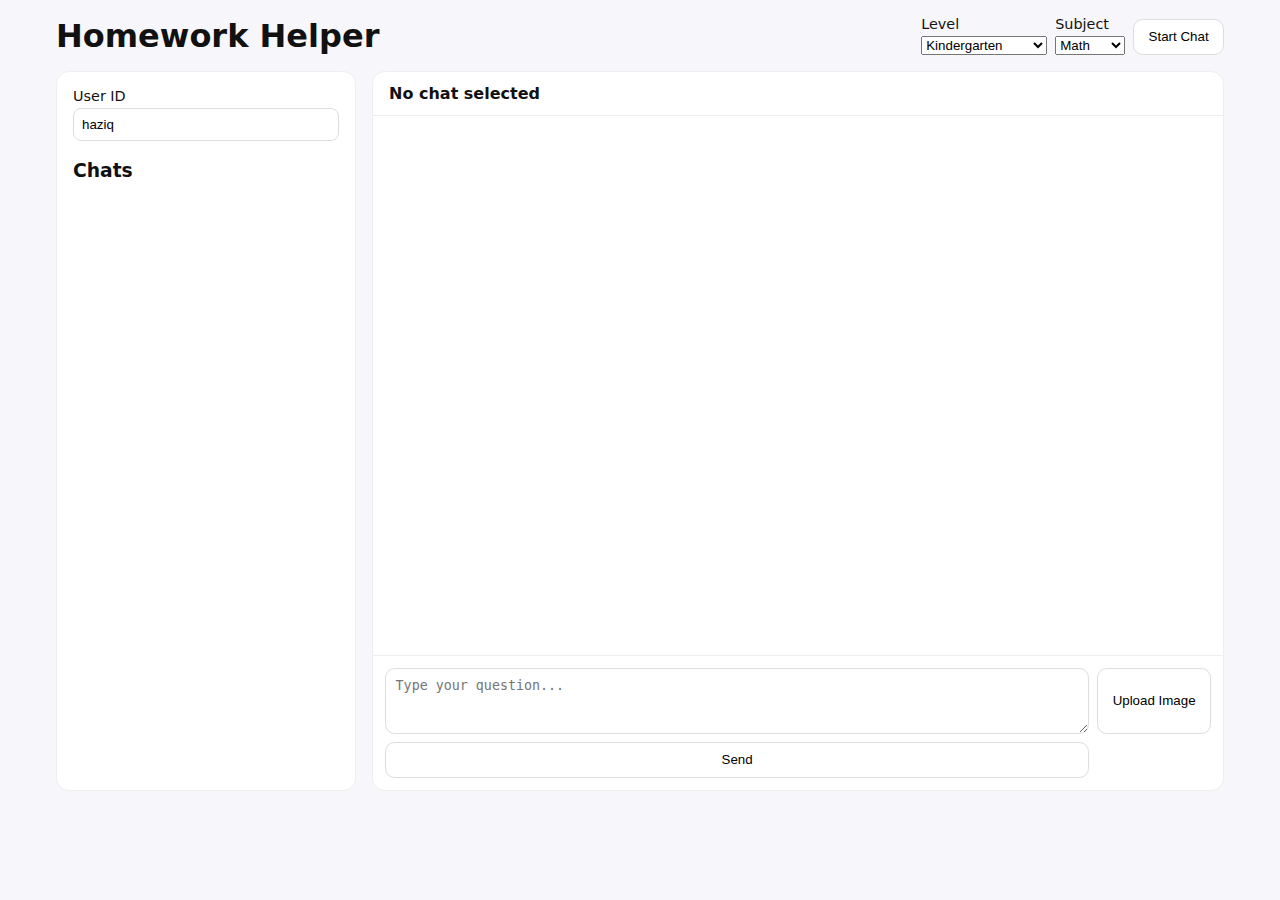
<file: frontend/index.html>
<!doctype html>
<html lang="en">
  <head>
    <meta charset="utf-8" />
    <meta name="viewport" content="width=device-width, initial-scale=1.0"/>
    <title>Homework Helper (POC)</title>
    <link rel="stylesheet" href="./public/styles.css"/>
  </head>
  <body>
    <div class="container">
      <header>
        <h1>Homework Helper</h1>
        <div class="selectors">
          <label>Level
            <select id="level">
              <option>Kindergarten</option>
              <option>Lower Secondary</option>
              <option>Upper Secondary</option>
            </select>
          </label>
          <label>Subject
            <select id="subject">
              <option>Math</option>
              <option>Science</option>
              <option>English</option>
            </select>
          </label>
          <button id="newChat">Start Chat</button>
        </div>
      </header>

      <main>
        <aside class="sidebar">
          <div class="user">
            <label>User ID</label>
            <input id="userId" value="haziq" />
          </div>
          <h3>Chats</h3>
          <ul id="chatList"></ul>
        </aside>

        <section class="chat">
          <div id="chatHeader" class="chat-header">No chat selected</div>
          <div id="messages" class="messages"></div>
          <div class="composer">
            <textarea id="question" placeholder="Type your question..." rows="3"></textarea>
            <input type="file" id="fileInput" accept="image/*" style="display: none;" />
            <button id="upload">Upload Image</button>
            <button id="send">Send</button>
          </div>
        </section>
      </main>
    </div>

    <script src="./public/main.js"></script>
  </body>
</html>
</file>
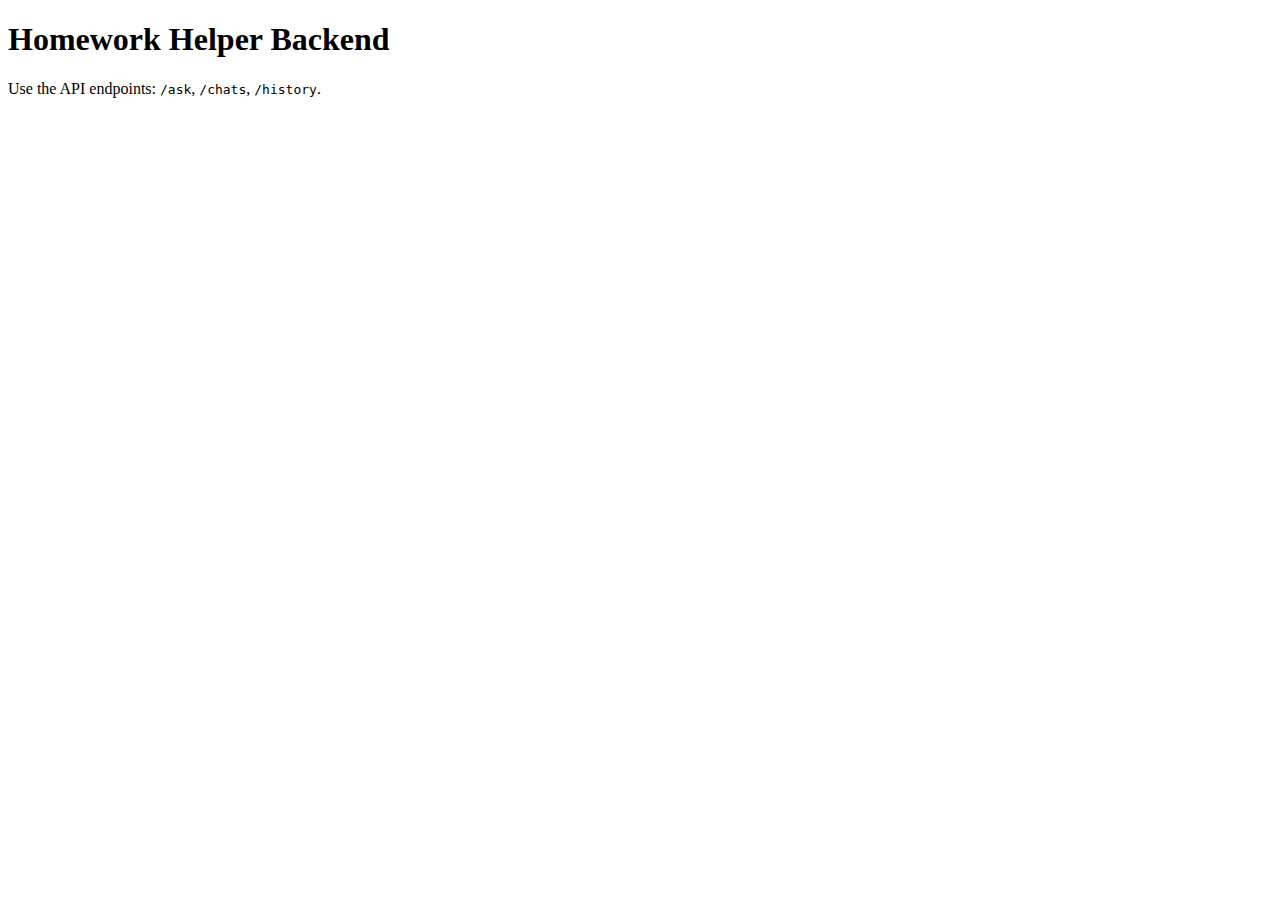
<file: backend/app/templates/index.html>
<!doctype html>
<html>
  <head><meta charset="utf-8"><title>Backend OK</title></head>
  <body>
    <h1>Homework Helper Backend</h1>
    <p>Use the API endpoints: <code>/ask</code>, <code>/chats</code>, <code>/history</code>.</p>
  </body>
</html>
</file>
<file: frontend/public/styles.css>
* { box-sizing: border-box; }
body { font-family: system-ui, -apple-system, Segoe UI, Roboto, Arial; margin: 0; background: #f7f7fb; color: #111; }
.container { max-width: 1200px; margin: 0 auto; padding: 1rem; }
header { display: flex; align-items: center; justify-content: space-between; gap: 1rem; }
h1 { margin: 0; }
.selectors { display: flex; align-items: end; gap: .5rem; }
label { font-size: .9rem; display: flex; flex-direction: column; gap: .25rem; }
button { padding: .6rem .9rem; border: 1px solid #ddd; background: white; border-radius: .6rem; cursor: pointer; }
button:hover { background: #fafafa; }

main { display: grid; grid-template-columns: 300px 1fr; gap: 1rem; margin-top: 1rem; }

.sidebar { background: white; border: 1px solid #eee; border-radius: .8rem; padding: 1rem; height: calc(100vh - 180px); overflow: auto; }
.sidebar .user { display:flex; flex-direction: column; gap:.25rem; margin-bottom: .75rem; }
.sidebar input { padding:.5rem; border:1px solid #ddd; border-radius:.5rem; }
#chatList { list-style: none; padding: 0; margin: 0; }
#chatList li { padding: .5rem; border-radius: .6rem; border: 1px solid #eee; margin-bottom: .5rem; cursor: pointer; }
#chatList li:hover { background: #fafafa; }

.chat { display: grid; grid-template-rows: auto 1fr auto; background: white; border: 1px solid #eee; border-radius: .8rem; height: calc(100vh - 180px); }
.chat-header { padding: .75rem 1rem; border-bottom: 1px solid #eee; font-weight: 600; }
.messages { padding: 1rem; overflow-y: auto; }
.msg { max-width: 80%; padding: .6rem .8rem; border-radius: .8rem; margin-bottom: .6rem; white-space: pre-wrap; line-height: 1.35; }
.msg.user { background: #e6f2ff; align-self: flex-end; margin-left: auto; }
.msg.assistant { background: #f2f2f5; }
.composer { display: grid; grid-template-columns: 1fr auto; gap: .5rem; padding: .75rem; border-top: 1px solid #eee; }
textarea { width: 100%; resize: vertical; padding: .6rem; border-radius: .6rem; border: 1px solid #ddd; }
</file>
